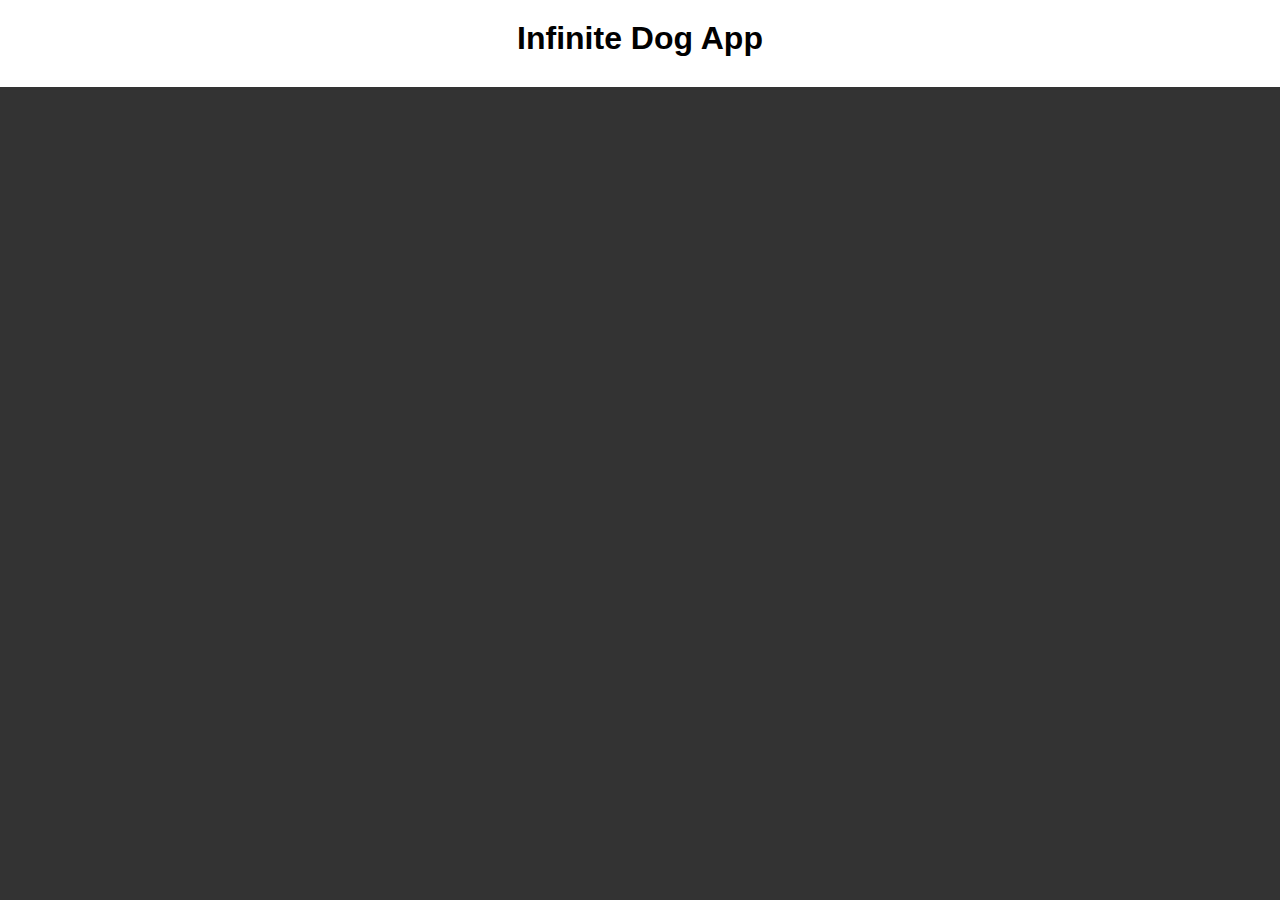
<file: index.html>
<head>

<link rel="stylesheet" href="style.css" type="text/css" />

</head>

<body>
<div class="app">
  <div class="header">
    <h1>Infinite Dog App</h1>
    <div id="breed"></div>
  </div>
  <div class="slideshow" id="slideshow">

  </div>
</div>
<script src="index.js"></script>
</body>
</file>
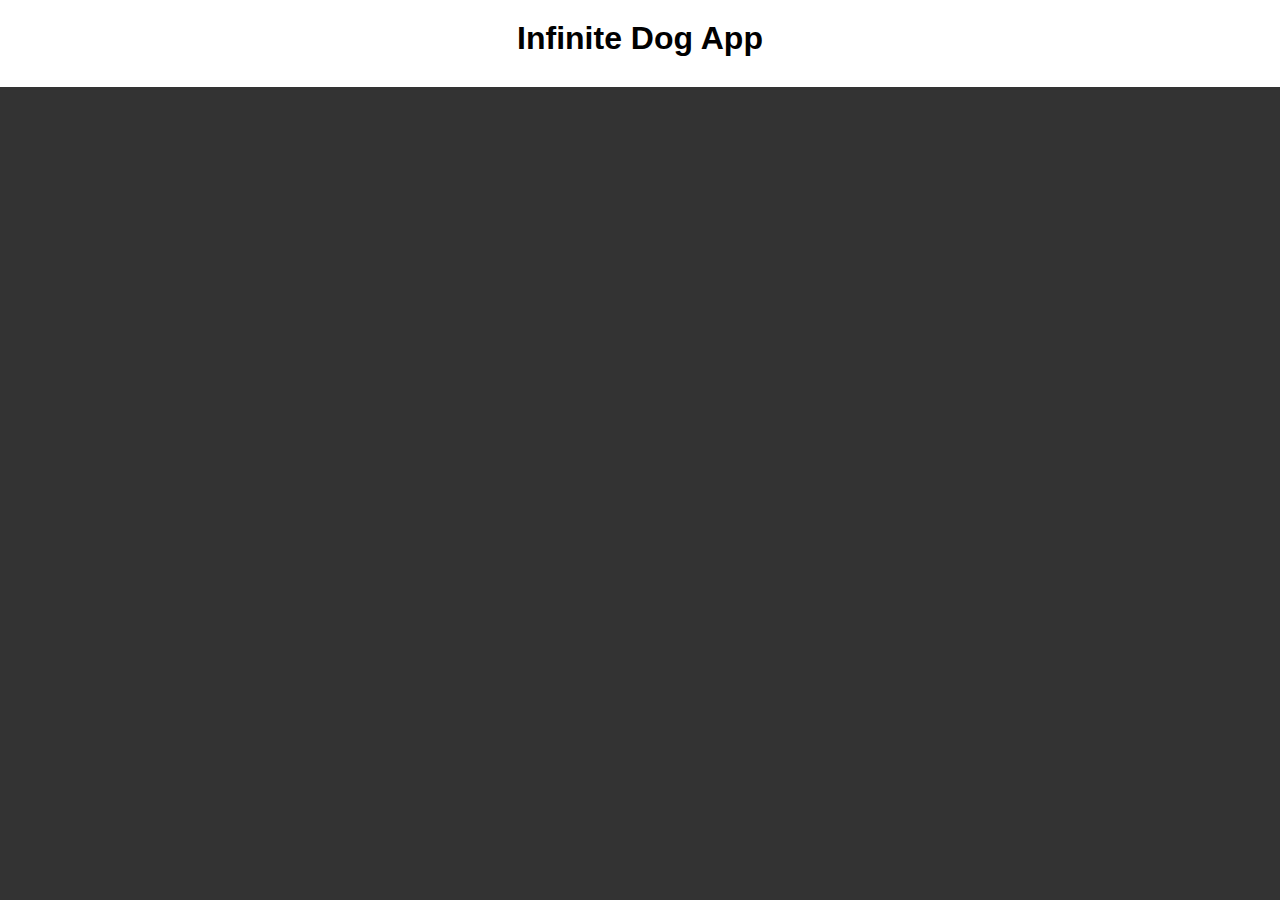
<file: Animal_App.html>
<head>

<link rel="stylesheet" href="style.css" type="text/css" />

</head>

<body>
<div class="app">
  <div class="header">
    <h1>Infinite Dog App</h1>
    <div id="breed"></div>
  </div>
  <div class="slideshow" id="slideshow">

  </div>
</div>
<script src="index.js"></script>
</body>
</file>
<file: style.css>
html, body {
  height: 100%;
}

body {
  margin: 0;
  font-family: sans-serif;
}

.app {
  height: 100%;
  width: 100%;
  display: flex;
  flex-direction: column;
}

.header {
  text-align: center;
  padding: 20px 0;
}

.header h1 {
  margin: 0 0 10px 0;
}

.header select {
  font-size: 1rem;
}

.slideshow {
  flex: 1;
  background-color: #333;
  position: relative;
  overflow: hidden;
}

.slide {
  position: absolute;
  top: 0;
  bottom: 0;
  left: 0;
  right: 0;
  background-repeat: no-repeat;
  background-size: contain;
  background-position: center center;
  opacity: 0;
  transform: scale(1);
  transition: all .9s ease-out;
}

.slide:nth-last-child(2) {
  opacity: 1;
  transform: scale(1.08);
}
</file>
